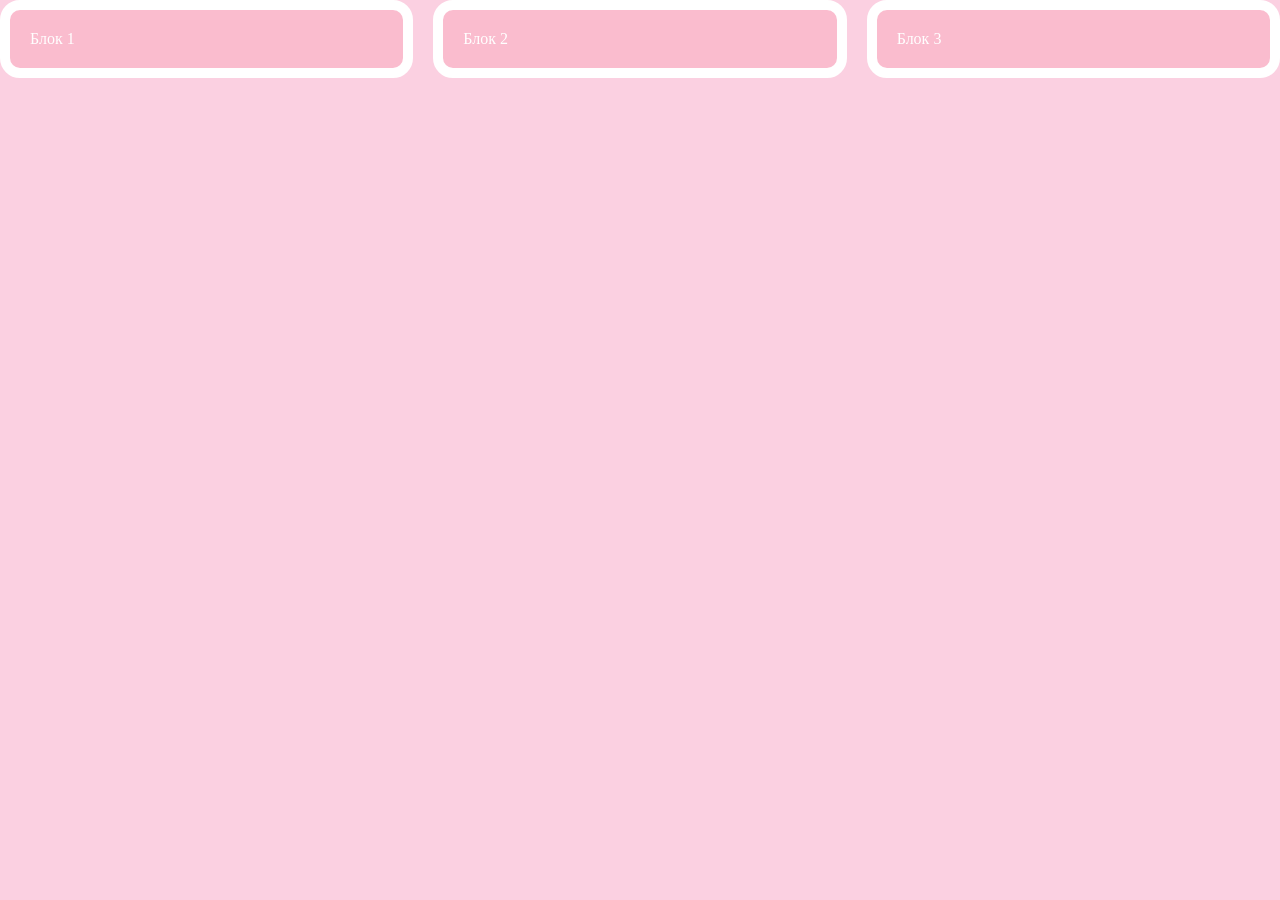
<file: test.html>
<!DOCTYPE html>
<html lang="en">
<head>
    <meta charset="UTF-8">
    <title>Title</title>
    <link rel="stylesheet" href="styles.css">

</head>
<body>
<div class="container">
 <div class="box">Блок 1</div>
 <div class="box">Блок 2</div>
 <div class="box">Блок 3</div>
</div>

</body>
</html>
</file>
<file: styles.css>
/* Основные стили */
* {
    box-sizing: border-box;
}

body {
    font-family: Cambria, serif;
    background-color: #fbd0e1;
    color: #ffffff;
    margin: 0;
    padding: 0;
}

.page-header h1 {
    text-align: center;
    color: #ffffff;
    font-size: 4em;
    margin-top: 50px;
}

p {
    text-align: center;
    color: #1e1f22;
    font-size: 2em;
    margin-top: 20px;
}

nav ul {
    list-style-type: none;
    display: flex;
    justify-content: center;
    gap: 20px;
    padding: 20px 0;
}

nav a {
    text-decoration: none;
    color: #c85173;
    transition: color .3s ease-in-out;
}
#center_menu {
    font-size: 1.3em;
    margin-bottom: 10px;
}

nav a:hover {
    color: #fcc1d3;
}

.menu-item {
    width: 45%;
    float: left;
    margin: 20px;
    /*margin-bottom: 20px;*/
    padding: 20px;
    background-color: #fabcce;
    border-radius: 10px;
    box-shadow: 0 4px 8px rgba(0,0,0,.1);
}
#center_menu{
    width: 80%;
}
div img {
    width: 100%;
    padding: 5%;
}



#contact-info address {
    text-align: center;
    line-height: 1.5;
    font-size: 1.2em;
    color: #2a2010;
}

#Reserve {
    display: flex;
    justify-content: center;
    background-color: #fabcce;
    margin: 5%;
    height: 800px;
    width: 90%;

}

#reserve_button {
    display: flex;
    justify-content: center;
    position: fixed;
    align-items: center;
    top: 85%;
    left: 50%;
    text-align: center;
    background-color: #51c851;
    height: 50px;
    width: 200px;
    border-radius: 25px;
    transform: translate(-50%, -50%);
}

footer {
    position: fixed;
    bottom: 0;
    width: 100%;
    text-align: center;
    background-color: #dcdcdc;
    padding: 10px 0;
    color: #333;
}


/*==========================*/
.container {
     display: flex;
     justify-content: space-between; /* Расстояние между блоками */
     gap: 20px; /* Отступы между блоками (современный способ) */
     border-radius: 10px
}

.box {
     flex: 1; /* Равное распределение пространства */
     padding: 20px;
     background-color: #fabcce;
     border: 10px solid rgb(255, 255, 255);
     border-radius: 20px

}
</file>
